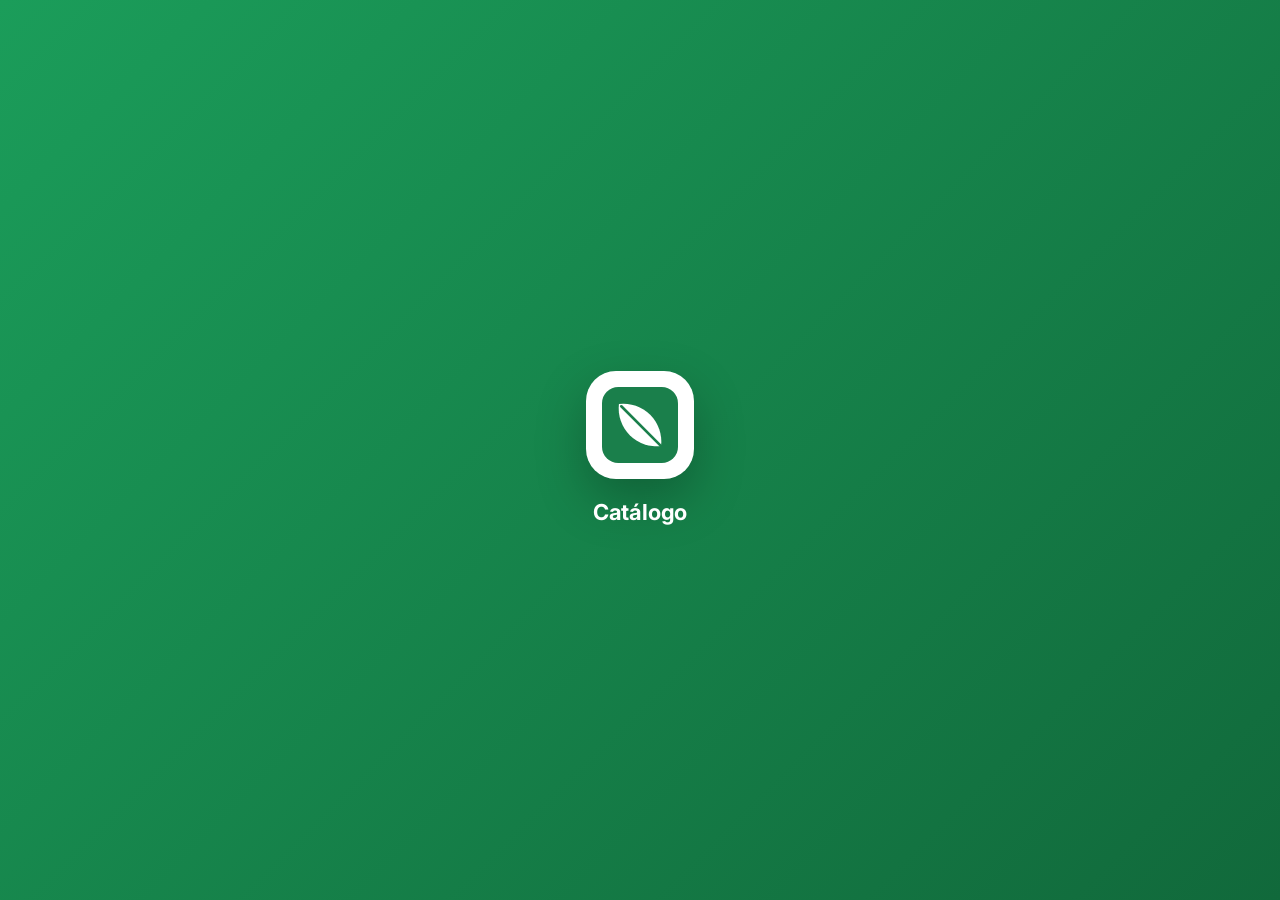
<file: catalogo.html>
<!doctype html>
<html lang="es">
<head>
  <meta charset="utf-8">
  <meta name="viewport" content="width=device-width, initial-scale=1, viewport-fit=cover">
  <title>Catálogo de productos</title>
  <meta name="description" content="Mira los productos y precios, arma tu pedido y envíalo por WhatsApp.">
  <meta name="theme-color" content="#1a7f4b">
  <!-- Vista previa al compartir el enlace (WhatsApp, Facebook, etc.) -->
  <meta property="og:type" content="website">
  <meta property="og:title" content="Catálogo de productos">
  <meta property="og:description" content="Mira los productos y precios, arma tu pedido y envíalo por WhatsApp.">
  <meta property="og:url" content="https://herbalife.antony-adrian-3.workers.dev/catalogo.html">
  <meta property="og:image" content="https://herbalife.antony-adrian-3.workers.dev/icons/og-image.png">
  <meta property="og:image:width" content="1200">
  <meta property="og:image:height" content="630">
  <meta property="og:locale" content="es_PE">
  <meta name="twitter:card" content="summary_large_image">
  <link rel="icon" href="icons/icon.svg">
  <link rel="apple-touch-icon" href="icons/icon-192.png">
  <meta name="apple-mobile-web-app-capable" content="yes">
  <script>(function(){try{var t=localStorage.getItem("theme");if(t==="light"||t==="dark")document.documentElement.setAttribute("data-theme",t);}catch(e){}})();</script>
  <link rel="preconnect" href="https://fonts.googleapis.com">
  <link rel="preconnect" href="https://fonts.gstatic.com" crossorigin>
  <link rel="stylesheet" href="https://fonts.googleapis.com/css2?family=Inter:wght@400;500;600;700;800&display=swap">
  <link rel="stylesheet" href="css/style.css">
</head>
<body class="public">
  <div id="splash" class="splash hidden">
    <div class="splash-logo"><img src="icons/icon.svg" alt=""></div>
    <div class="splash-name" id="splashName">Catálogo</div>
  </div>
  <script>(function(){try{if(!sessionStorage.getItem("splashShown")){var s=document.getElementById("splash");s.classList.remove("hidden");s.dataset.shownAt=Date.now();sessionStorage.setItem("splashShown","1");var n=localStorage.getItem("businessName");if(n)document.getElementById("splashName").textContent=n;}}catch(e){}})();</script>
  <header class="topbar">
    <div><h1 id="title">Catálogo</h1><div class="sub" id="subtitle">Cargando…</div></div>
    <div class="tools"><button class="iconbtn" data-theme-toggle aria-label="Cambiar tema">🌙</button></div>
  </header>
  <main>
    <div class="hero" id="hero"></div>
    <input type="search" class="search" id="search" placeholder="Buscar producto…">
    <div class="chips" id="categories"></div>
    <div class="grid" id="grid"></div>
    <div class="empty hidden" id="empty"><div class="big">📦</div>No hay productos disponibles por ahora.</div>
  </main>

  <div class="cartbar hidden" id="cartbar">
    <div><div class="muted small" id="cartCount">0 productos</div><div class="price" id="cartTotal">S/ 0.00</div></div>
    <button class="btn wa" id="btnCheckout">Hacer pedido</button>
  </div>

  <dialog id="dlgCheckout">
    <div class="dlg-head"><h2>Tu pedido</h2><button class="close" data-close>✕</button></div>
    <div class="dlg-body">
      <div id="checkoutItems"></div>
      <div class="totals" id="checkoutTotals"></div>
      <label class="mt"><span>Tu nombre</span><input type="text" id="buyerName" required placeholder="¿Cómo te llamas?"></label>
      <label><span>Tu celular (opcional)</span><input type="tel" id="buyerPhone" inputmode="tel" placeholder="999 999 999"></label>
      <label><span>Nota (opcional)</span><input type="text" id="buyerNote" placeholder="Ej. sabor, dirección de entrega"></label>
      <p class="error" id="checkoutError"></p>
      <button class="btn wa block" id="btnSend">Enviar pedido por WhatsApp</button>
    </div>
  </dialog>

  <dialog id="dlgProduct">
    <div class="dlg-head"><h2 id="pdName" class="ellipsis">Producto</h2><button class="close" data-close>✕</button></div>
    <div class="dlg-body">
      <div class="gallery" id="pdGallery"></div>
      <div class="dots" id="pdDots"></div>
      <div class="row between mt">
        <div><div class="old" id="pdOld"></div><div class="price" id="pdPrice" style="font-size:22px"></div></div>
        <div class="qty" id="pdQty"></div>
      </div>
      <p class="desc" id="pdDesc"></p>
    </div>
  </dialog>

  <div id="toast" class="toast"></div>
  <script type="module" src="js/catalogo.js"></script>
</body>
</html>
</file>
<file: css/style.css>
/* =====================================================================
   Mi Negocio — hoja de estilos
   Tema claro por defecto; oscuro por preferencia del sistema o manual
   ===================================================================== */

:root {
  --bg: #f2f5f3;
  --card: #ffffff;
  --card-2: #f7f9f8;
  --text: #16201a;
  --muted: #65736b;
  --line: #e3e9e5;
  --primary: #178a4e;
  --primary-dark: #11693b;
  --primary-soft: #e1f3e9;
  --primary-ink: #0e5a33;
  --grad: linear-gradient(135deg, #1b9d5a 0%, #11693b 100%);
  --danger: #c93f3f; --danger-soft: #fcebeb;
  --warn: #b5751c;   --warn-soft: #fdf2df;
  --info: #2a62a8;   --info-soft: #e5eefb;
  --wa: #25d366;
  --radius: 16px; --radius-sm: 12px;
  --shadow: 0 1px 2px rgba(20,40,30,.05), 0 6px 20px rgba(20,40,30,.06);
  --shadow-lg: 0 10px 40px rgba(20,40,30,.18);
  --ring: 0 0 0 3px rgba(23,138,78,.22);
  --tab-h: 64px;
  color-scheme: light;
}
@media (prefers-color-scheme: dark) {
  :root:not([data-theme="light"]) {
    --bg: #0d1210; --card: #151c18; --card-2: #1b2420; --text: #e8eeea; --muted: #94a199; --line: #263029;
    --primary: #3dc47e; --primary-dark: #2ea467; --primary-soft: #163122; --primary-ink: #8fe2b6;
    --grad: linear-gradient(135deg, #1f7a4a 0%, #0f4a2b 100%);
    --danger: #ef6f6f; --danger-soft: #3a1d1d; --warn: #e3a94a; --warn-soft: #3a2d14; --info: #74a8ea; --info-soft: #172a44;
    --shadow: 0 1px 2px rgba(0,0,0,.4), 0 8px 24px rgba(0,0,0,.35);
    --shadow-lg: 0 10px 40px rgba(0,0,0,.6);
    --ring: 0 0 0 3px rgba(61,196,126,.3);
    color-scheme: dark;
  }
}
:root[data-theme="dark"] {
  --bg: #0d1210; --card: #151c18; --card-2: #1b2420; --text: #e8eeea; --muted: #94a199; --line: #263029;
  --primary: #3dc47e; --primary-dark: #2ea467; --primary-soft: #163122; --primary-ink: #8fe2b6;
  --grad: linear-gradient(135deg, #1f7a4a 0%, #0f4a2b 100%);
  --danger: #ef6f6f; --danger-soft: #3a1d1d; --warn: #e3a94a; --warn-soft: #3a2d14; --info: #74a8ea; --info-soft: #172a44;
  --shadow: 0 1px 2px rgba(0,0,0,.4), 0 8px 24px rgba(0,0,0,.35);
  --shadow-lg: 0 10px 40px rgba(0,0,0,.6);
  --ring: 0 0 0 3px rgba(61,196,126,.3);
  color-scheme: dark;
}

/* ---------- Base ---------- */
* { box-sizing: border-box; }
html, body { margin: 0; padding: 0; }
html { -webkit-text-size-adjust: 100%; }
body {
  font-family: "Inter", system-ui, -apple-system, "Segoe UI", Roboto, sans-serif;
  background: var(--bg); color: var(--text);
  -webkit-tap-highlight-color: transparent; line-height: 1.45;
  transition: background-color .25s ease, color .25s ease;
}
.hidden { display: none !important; }
h1, h2, h3 { margin: 0; font-weight: 700; letter-spacing: -.01em; }
p { margin: 0; }
a { color: var(--primary); }
img { max-width: 100%; }
button { font-family: inherit; }

/* ---------- Splash (intro) ---------- */
.splash {
  position: fixed; inset: 0; z-index: 100; background: var(--grad); color: #fff;
  display: flex; flex-direction: column; align-items: center; justify-content: center; gap: 18px;
  transition: opacity .4s ease, visibility .4s;
}
.splash.hide { opacity: 0; visibility: hidden; pointer-events: none; }
.splash-logo {
  width: 108px; height: 108px; border-radius: 30px; background: #fff; display: flex; align-items: center; justify-content: center;
  box-shadow: 0 20px 50px rgba(0,0,0,.25); animation: splash-pop .7s cubic-bezier(.2,.9,.3,1.2) both;
}
.splash-logo img { width: 76px; height: 76px; }
.splash-name { font-size: 22px; font-weight: 700; letter-spacing: -.01em; animation: splash-fade .6s .25s ease both; }
.splash-sub { font-size: 13px; opacity: .8; animation: splash-fade .6s .4s ease both; }
@keyframes splash-pop { from { transform: scale(.6); opacity: 0; } to { transform: scale(1); opacity: 1; } }
@keyframes splash-fade { from { transform: translateY(8px); opacity: 0; } to { transform: none; opacity: 1; } }

/* ---------- Layout ---------- */
.topbar {
  position: sticky; top: 0; z-index: 5; color: #fff;
  background: var(--grad);
  padding: calc(12px + env(safe-area-inset-top)) 16px 14px;
  display: flex; align-items: center; justify-content: space-between; gap: 12px;
  box-shadow: 0 4px 20px rgba(17,105,59,.18);
}
.topbar h1 { font-size: 22px; font-weight: 800; }
.topbar .sub { font-size: 13px; opacity: .85; margin-top: 1px; }
.topbar .tools { display: flex; gap: 8px; flex: 0 0 auto; }
.iconbtn {
  width: 40px; height: 40px; border-radius: 50%; border: 0; background: rgba(255,255,255,.16); color: #fff;
  font-size: 19px; cursor: pointer; display: flex; align-items: center; justify-content: center; transition: background .15s, transform .15s;
}
.iconbtn:active { transform: scale(.94); background: rgba(255,255,255,.28); }
/* Usuario conectado (arriba a la derecha) */
.userchip {
  display: flex; align-items: center; gap: 8px; height: 40px; padding: 0 12px 0 4px; max-width: 150px;
  border: 0; border-radius: 999px; background: rgba(255,255,255,.16); color: #fff; font: inherit; font-size: 13px; font-weight: 600; cursor: pointer;
  transition: background .15s, transform .15s;
}
.userchip:active { transform: scale(.96); background: rgba(255,255,255,.28); }
.userchip .uname { overflow: hidden; text-overflow: ellipsis; white-space: nowrap; }
.avatar {
  width: 32px; height: 32px; border-radius: 50%; flex: 0 0 auto; display: flex; align-items: center; justify-content: center;
  background: #fff; color: var(--primary); font-weight: 800; font-size: 15px;
}
.avatar.big { width: 72px; height: 72px; font-size: 30px; margin: 4px auto 12px; background: var(--grad); color: #fff; box-shadow: 0 10px 28px rgba(17,105,59,.3); }

main { padding: 16px 16px calc(var(--tab-h) + 96px); max-width: 720px; margin: 0 auto; }
.public main { padding-bottom: 130px; }

.tabbar {
  position: fixed; bottom: 0; left: 0; right: 0; z-index: 5;
  height: calc(var(--tab-h) + env(safe-area-inset-bottom)); padding: 6px 8px env(safe-area-inset-bottom);
  background: var(--card); border-top: 1px solid var(--line); display: flex; gap: 4px;
}
.tabbar button {
  flex: 1; border: 0; background: none; color: var(--muted); font: inherit; font-size: 11px; font-weight: 600;
  display: flex; flex-direction: column; align-items: center; justify-content: center; gap: 3px; border-radius: 14px; cursor: pointer;
  transition: background .15s, color .15s;
}
.tabbar button .ico { font-size: 21px; line-height: 1; transition: transform .2s; }
.tabbar button.active { color: var(--primary); background: var(--primary-soft); }
.tabbar button.active .ico { transform: translateY(-1px) scale(1.08); }

.fab {
  position: fixed; right: 18px; bottom: calc(var(--tab-h) + 18px + env(safe-area-inset-bottom)); z-index: 6;
  width: 58px; height: 58px; border-radius: 18px; border: 0; background: var(--grad); color: #fff; font-size: 30px; line-height: 1;
  box-shadow: 0 10px 24px rgba(17,105,59,.38); cursor: pointer; transition: transform .15s;
}
.fab:active { transform: scale(.94); }

/* ---------- Pantallas de inicio ---------- */
.screen { min-height: 100dvh; display: flex; align-items: center; justify-content: center; padding: 24px 16px; background: var(--bg); }
.login-card { width: 100%; max-width: 400px; background: var(--card); border-radius: 24px; box-shadow: var(--shadow); padding: 28px 24px 24px; animation: splash-fade .5s ease both; }
.brand { text-align: center; margin-bottom: 22px; }
.logo-ring { width: 84px; height: 84px; margin: 0 auto 14px; border-radius: 24px; background: var(--grad); display: flex; align-items: center; justify-content: center; box-shadow: 0 10px 28px rgba(17,105,59,.3); }
.logo-ring img { width: 52px; height: 52px; }
.brand h1 { font-size: 24px; }
.brand p { margin-top: 4px; }
.screen .card { width: 100%; max-width: 400px; }

/* ---------- Componentes ---------- */
.card {
  background: var(--card); border-radius: var(--radius); box-shadow: var(--shadow); border: 1px solid var(--line);
  padding: 14px 16px; margin-bottom: 12px; transition: transform .15s, box-shadow .15s;
}
.card.tap { cursor: pointer; }
.card.tap:active { transform: scale(.985); }
.row { display: flex; align-items: center; gap: 12px; }
.row.between { justify-content: space-between; }
.grow { flex: 1; min-width: 0; }
.ellipsis { white-space: nowrap; overflow: hidden; text-overflow: ellipsis; }
.muted { color: var(--muted); font-size: 13px; }
.small { font-size: 12px; }
.bold { font-weight: 700; }
.right { text-align: right; }
.price { font-weight: 800; font-size: 17px; letter-spacing: -.01em; }
.profit { color: var(--primary); font-weight: 700; }
.mt { margin-top: 12px; }
.mb { margin-bottom: 12px; }
.center { text-align: center; }
.empty { text-align: center; color: var(--muted); padding: 48px 16px; }
.empty .big { font-size: 44px; margin-bottom: 10px; }
.section-title { font-size: 13px; font-weight: 700; color: var(--muted); text-transform: uppercase; letter-spacing: .06em; margin: 18px 0 8px; }

.badge { display: inline-block; padding: 3px 10px; border-radius: 999px; font-size: 12px; font-weight: 600; background: var(--primary-soft); color: var(--primary-ink); }
.badge.pendiente { background: var(--warn-soft); color: var(--warn); }
.badge.entregado { background: var(--info-soft); color: var(--info); }
.badge.pagado { background: var(--primary-soft); color: var(--primary-ink); }
.badge.cancelado { background: var(--danger-soft); color: var(--danger); }
.badge.off { background: var(--line); color: var(--muted); }
.badge.catalogo { background: var(--info-soft); color: var(--info); }
.avatar.soft { background: var(--primary-soft); color: var(--primary-ink); }
.tabbar button.hidden { display: none; }
.monthnav { display: flex; align-items: center; justify-content: space-between; gap: 10px; margin-bottom: 12px; text-align: center; }
.monthnav .btn { min-width: 44px; font-size: 18px; line-height: 1; }
.monthnav .btn:disabled { opacity: .35; }
.help { background: var(--card-2); border: 1px solid var(--line); border-radius: var(--radius-sm); padding: 8px 12px; margin-bottom: 12px; font-size: 13px; color: var(--muted); }
.help summary { cursor: pointer; font-weight: 600; color: var(--text); }
.help p { margin: 8px 0 0; }
.steps { margin: 12px 0; padding-left: 20px; color: var(--muted); font-size: 14px; }
.steps li { margin-bottom: 6px; }
.quick { display: flex; gap: 8px; margin-top: 10px; }
.quick .btn { flex: 1; }
.notice { display: block; width: 100%; text-align: left; font: inherit; font-size: 13px; line-height: 1.4; cursor: pointer; background: var(--warn-soft); color: var(--warn); border: 1px solid var(--warn); border-radius: var(--radius-sm); padding: 10px 12px; margin-bottom: 12px; }

.chips { display: flex; gap: 8px; overflow-x: auto; padding: 2px 0 6px; margin-bottom: 8px; scrollbar-width: none; }
.chips::-webkit-scrollbar { display: none; }
.chip { flex: 0 0 auto; border: 1px solid var(--line); background: var(--card); color: var(--text); padding: 8px 14px; border-radius: 999px; font: inherit; font-size: 13px; font-weight: 600; cursor: pointer; transition: background .15s, color .15s; }
.chip.active { background: var(--primary); border-color: var(--primary); color: #fff; }

.stats { display: grid; grid-template-columns: repeat(3, 1fr); gap: 10px; margin-bottom: 14px; }
.stat { background: var(--card); border: 1px solid var(--line); border-radius: var(--radius); box-shadow: var(--shadow); padding: 12px 12px 10px; }
.stat .label { font-size: 11px; color: var(--muted); text-transform: uppercase; letter-spacing: .05em; font-weight: 600; }
.stat .value { font-size: 17px; font-weight: 800; margin-top: 3px; letter-spacing: -.01em; }

.price-grid { display: flex; flex-wrap: wrap; gap: 6px; margin-top: 10px; }
.price-grid span { background: var(--card-2); border: 1px solid var(--line); border-radius: 10px; padding: 5px 9px; font-size: 12px; color: var(--muted); }
.price-grid span b { display: block; font-size: 13px; color: var(--text); }
.price-grid span.cost { border-color: var(--danger-soft); background: var(--danger-soft); }
.price-grid span.fixed { border-color: var(--primary); }
.price-grid span .tag { font-size: 10px; color: var(--primary); font-weight: 700; margin-left: 4px; font-style: normal; }

.price-rows { border: 1px solid var(--line); border-radius: var(--radius-sm); overflow: hidden; background: var(--card-2); }
.price-row { display: grid; grid-template-columns: 1fr 120px 70px; align-items: center; gap: 8px; padding: 7px 10px; border-bottom: 1px solid var(--line); }
.price-row:last-child { border-bottom: 0; }
.price-row .lbl { font-size: 14px; }
.price-row .lbl small { display: block; color: var(--muted); font-size: 12px; }
.price-row input { padding: 8px 10px; font-size: 15px; }
.price-row .profit { font-size: 13px; text-align: right; }

.thumb { width: 58px; height: 58px; border-radius: 12px; object-fit: cover; background: var(--card-2); border: 1px solid var(--line); flex: 0 0 auto; display: flex; align-items: center; justify-content: center; font-size: 24px; color: var(--muted); }

/* ---------- Formularios ---------- */
label { display: block; font-size: 13px; color: var(--muted); margin-bottom: 12px; }
label > span { display: block; margin-bottom: 5px; font-weight: 600; }
input[type="text"], input[type="number"], input[type="email"], input[type="password"], input[type="tel"], input[type="search"], select, textarea {
  width: 100%; padding: 12px 13px; border: 1px solid var(--line); border-radius: var(--radius-sm);
  background: var(--card); color: var(--text); font: inherit; font-size: 16px; transition: border-color .15s, box-shadow .15s;
}
textarea { min-height: 76px; resize: vertical; }
input:focus, select:focus, textarea:focus { outline: 0; border-color: var(--primary); box-shadow: var(--ring); }
input::placeholder, textarea::placeholder { color: var(--muted); opacity: .8; }
.check { display: flex; align-items: center; gap: 10px; font-size: 15px; color: var(--text); }
.check input { width: 20px; height: 20px; accent-color: var(--primary); }
.search { margin-bottom: 12px; }
input[type="search"] { background: var(--card) url("data:image/svg+xml,%3Csvg xmlns='http://www.w3.org/2000/svg' width='18' height='18' viewBox='0 0 24 24' fill='none' stroke='%2394a199' stroke-width='2.2' stroke-linecap='round'%3E%3Ccircle cx='11' cy='11' r='7'/%3E%3Cpath d='m20 20-3.5-3.5'/%3E%3C/svg%3E") no-repeat 13px center; padding-left: 40px; }
.pw-wrap { position: relative; }
.pw-wrap input { padding-right: 48px; }
.pw-toggle { position: absolute; right: 4px; top: 50%; transform: translateY(-50%); width: 40px; height: 40px; border: 0; background: none; border-radius: 10px; font-size: 20px; cursor: pointer; display: flex; align-items: center; justify-content: center; }
.pw-toggle[aria-pressed="true"] { background: var(--primary-soft); }
.error { color: var(--danger); font-size: 13px; min-height: 18px; margin: 2px 0 8px; }

.btn {
  display: inline-flex; align-items: center; justify-content: center; gap: 6px;
  border: 1px solid var(--line); background: var(--card); color: var(--text);
  padding: 12px 16px; border-radius: var(--radius-sm); font: inherit; font-size: 15px; font-weight: 600; cursor: pointer;
  transition: transform .12s, background .15s, opacity .15s;
}
.btn:active { transform: scale(.97); }
.btn:disabled { opacity: .5; cursor: default; }
.btn.primary { background: var(--grad); border-color: transparent; color: #fff; box-shadow: 0 6px 16px rgba(17,105,59,.25); }
.btn.danger { background: var(--danger-soft); border-color: transparent; color: var(--danger); }
.btn.ghost { background: transparent; border-color: transparent; color: var(--primary); }
.btn.block { width: 100%; }
.btn.sm { padding: 8px 12px; font-size: 13px; border-radius: 10px; }
.btn.wa { background: var(--wa); border-color: transparent; color: #fff; box-shadow: 0 6px 16px rgba(37,211,102,.3); }
.actions { display: flex; gap: 10px; margin-top: 16px; }
.actions .btn { flex: 1; }

.segmented { display: flex; background: var(--card-2); border: 1px solid var(--line); border-radius: 12px; padding: 3px; gap: 3px; }
.segmented button { flex: 1; border: 0; background: none; color: var(--muted); font: inherit; font-size: 13px; font-weight: 600; padding: 9px 6px; border-radius: 9px; cursor: pointer; transition: background .15s, color .15s; }
.segmented button.active { background: var(--card); color: var(--text); box-shadow: var(--shadow); }

/* ---------- Diálogos ---------- */
dialog {
  border: 0; border-radius: 22px 22px 0 0; padding: 0; margin: 0; width: 100%; max-width: 100%; max-height: 92dvh;
  position: fixed; bottom: 0; top: auto; background: var(--card); color: var(--text); box-shadow: var(--shadow-lg);
}
dialog[open] { animation: dlg-up .28s cubic-bezier(.2,.8,.2,1); }
dialog::backdrop { background: rgba(8,16,12,.5); backdrop-filter: blur(2px); }
@keyframes dlg-up { from { transform: translateY(24px); opacity: 0; } to { transform: none; opacity: 1; } }
dialog .dlg-head {
  position: sticky; top: 0; background: var(--card); z-index: 1; padding: 16px 16px 12px; border-bottom: 1px solid var(--line);
  display: flex; align-items: center; justify-content: space-between; gap: 12px;
}
dialog .dlg-head::before { content: ""; position: absolute; top: 7px; left: 50%; width: 40px; height: 4px; border-radius: 2px; background: var(--line); transform: translateX(-50%); }
dialog .dlg-head h2 { font-size: 18px; }
dialog .dlg-body { padding: 14px 16px calc(18px + env(safe-area-inset-bottom)); overflow: auto; max-height: calc(92dvh - 62px); }
.close { border: 0; background: var(--card-2); width: 34px; height: 34px; border-radius: 50%; font-size: 17px; cursor: pointer; color: var(--text); flex: 0 0 auto; }
@media (min-width: 640px) {
  dialog { bottom: auto; top: 50%; left: 50%; transform: translate(-50%, -50%); width: 560px; border-radius: 22px; }
  dialog[open] { animation: dlg-pop .22s ease; }
  @keyframes dlg-pop { from { transform: translate(-50%, -48%); opacity: 0; } to { transform: translate(-50%, -50%); opacity: 1; } }
  dialog .dlg-head::before { display: none; }
}

/* ---------- Pedido: items ---------- */
.item-line { display: flex; align-items: center; gap: 10px; padding: 9px 0; border-bottom: 1px solid var(--line); }
.item-line:last-child { border-bottom: 0; }
.qty { display: flex; align-items: center; gap: 4px; }
.qty button { width: 34px; height: 34px; border-radius: 10px; border: 1px solid var(--line); background: var(--card-2); color: var(--text); font-size: 18px; cursor: pointer; transition: background .15s; }
.qty button:active { background: var(--primary-soft); }
.qty span { min-width: 26px; text-align: center; font-weight: 700; }
.qty .btn { width: auto; height: auto; font-size: 14px; border-radius: 10px; }
.picker { max-height: 220px; overflow: auto; border: 1px solid var(--line); border-radius: var(--radius-sm); background: var(--card-2); }
.picker button { width: 100%; text-align: left; border: 0; border-bottom: 1px solid var(--line); background: transparent; padding: 11px 12px; font: inherit; color: var(--text); display: flex; justify-content: space-between; cursor: pointer; }
.picker button:last-child { border-bottom: 0; }
.picker button:active { background: var(--primary-soft); }
.totals { background: var(--card-2); border: 1px solid var(--line); border-radius: var(--radius-sm); padding: 10px 12px; margin-top: 12px; }
.totals .row { padding: 3px 0; }
.totals .grand { font-size: 18px; font-weight: 800; border-top: 1px solid var(--line); margin-top: 6px; padding-top: 8px; }

/* ---------- Catálogo público ---------- */
.hero { background: var(--card); border: 1px solid var(--line); border-radius: var(--radius); box-shadow: var(--shadow); padding: 14px 16px; margin-bottom: 14px; display: flex; align-items: center; gap: 12px; }
.hero .logo-ring { width: 48px; height: 48px; border-radius: 14px; margin: 0; box-shadow: none; flex: 0 0 auto; }
.hero .logo-ring img { width: 30px; height: 30px; }
.hero h2 { font-size: 17px; }
.grid { display: grid; grid-template-columns: repeat(auto-fill, minmax(160px, 1fr)); gap: 12px; }
/* En celulares: siempre 2 productos por fila */
@media (max-width: 560px) {
  .grid { grid-template-columns: repeat(2, minmax(0, 1fr)); gap: 10px; }
  .product-card .body { padding: 8px 10px 10px; }
  .product-card .name { font-size: 13px; overflow-wrap: anywhere; }
}
.product-card { background: var(--card); border: 1px solid var(--line); border-radius: var(--radius); box-shadow: var(--shadow); overflow: hidden; display: flex; flex-direction: column; animation: splash-fade .35s ease both; }
.product-card .img { aspect-ratio: 1; background: #fff; display: flex; align-items: center; justify-content: center; font-size: 42px; color: var(--muted); cursor: pointer; }
.product-card .img img { width: 100%; height: 100%; object-fit: contain; transition: transform .25s; }
.product-card .img:active img { transform: scale(.97); }
.product-card .body { padding: 10px 12px 12px; display: flex; flex-direction: column; gap: 3px; flex: 1; }
.product-card .name { font-weight: 600; font-size: 14px; cursor: pointer; line-height: 1.3; }
.product-card .old { color: var(--muted); text-decoration: line-through; font-size: 12px; }
.product-card .qty { margin-top: auto; justify-content: space-between; padding-top: 6px; }
.cartbar {
  position: fixed; left: 12px; right: 12px; bottom: calc(12px + env(safe-area-inset-bottom)); z-index: 6;
  background: var(--card); border: 1px solid var(--line); border-radius: 18px; box-shadow: var(--shadow-lg);
  padding: 12px 14px; display: flex; align-items: center; justify-content: space-between; gap: 12px;
  animation: cart-in .3s cubic-bezier(.2,.8,.2,1);
}
@keyframes cart-in { from { transform: translateY(30px); opacity: 0; } to { transform: none; opacity: 1; } }

.gallery { display: flex; overflow-x: auto; scroll-snap-type: x mandatory; gap: 8px; scrollbar-width: none; border-radius: 14px; }
.gallery::-webkit-scrollbar { display: none; }
.gallery img, .gallery .noimg { flex: 0 0 100%; aspect-ratio: 1; object-fit: contain; background: #fff; border-radius: 14px; scroll-snap-align: center; display: flex; align-items: center; justify-content: center; font-size: 64px; color: var(--muted); }
.dots { display: flex; justify-content: center; gap: 6px; margin-top: 8px; min-height: 7px; }
.dots span { width: 7px; height: 7px; border-radius: 50%; background: var(--line); transition: background .15s; }
.dots span.on { background: var(--primary); }
.desc { white-space: pre-line; margin-top: 14px; font-size: 14px; line-height: 1.55; }

.imgchips { display: flex; flex-wrap: wrap; gap: 10px; }
.imgchip { position: relative; width: 72px; height: 72px; }
.imgchip img { width: 100%; height: 100%; object-fit: cover; border-radius: 12px; border: 1px solid var(--line); }
.imgchip button { position: absolute; top: -7px; right: -7px; width: 24px; height: 24px; border-radius: 50%; border: 2px solid var(--card); background: var(--danger); color: #fff; font-size: 12px; line-height: 1; cursor: pointer; padding: 0; }
.imgchip .tag { position: absolute; bottom: 0; left: 0; right: 0; font-size: 10px; text-align: center; background: rgba(0,0,0,.55); color: #fff; border-radius: 0 0 12px 12px; padding: 2px 0; }

/* Indicador de "deslizar para actualizar" */
.ptr {
  position: fixed; left: 50%; top: calc(env(safe-area-inset-top) + 58px); z-index: 6;
  width: 40px; height: 40px; border-radius: 50%; background: var(--card); color: var(--primary);
  box-shadow: var(--shadow); display: flex; align-items: center; justify-content: center; font-size: 20px; font-weight: 800;
  opacity: 0; transform: translate(-50%, 0); pointer-events: none; transition: opacity .15s;
}
.ptr.show { opacity: 1; }
.ptr.ready { background: var(--primary); color: #fff; }
.ptr.loading { animation: ptr-spin .8s linear infinite; }
@keyframes ptr-spin { to { transform: translate(-50%, 72px) rotate(360deg); } }
.toast {
  position: fixed; left: 50%; bottom: calc(var(--tab-h) + 24px); transform: translateX(-50%) translateY(20px);
  background: var(--text); color: var(--bg); padding: 11px 18px; border-radius: 999px; font-size: 14px; font-weight: 500;
  opacity: 0; transition: .25s; z-index: 50; pointer-events: none; max-width: 90vw; text-align: center; box-shadow: var(--shadow-lg);
}
.toast.show { opacity: 1; transform: translateX(-50%) translateY(0); }
.public .toast { bottom: 96px; }
code { background: var(--card-2); padding: 2px 6px; border-radius: 6px; font-size: 13px; word-break: break-all; }
.link-box { background: var(--card-2); border: 1px solid var(--line); border-radius: var(--radius-sm); padding: 10px 12px; margin-bottom: 8px; }
.link-box .row { flex-wrap: wrap; }
.link-box .btns { display: flex; gap: 6px; }
.qr-box { display: inline-block; background: #fff; padding: 16px; border-radius: 16px; border: 1px solid var(--line); margin: 6px auto 10px; }
.qr-box img, .qr-box canvas { display: block; }

@media (prefers-reduced-motion: reduce) { *, *::before, *::after { animation: none !important; transition: none !important; } }
</file>
